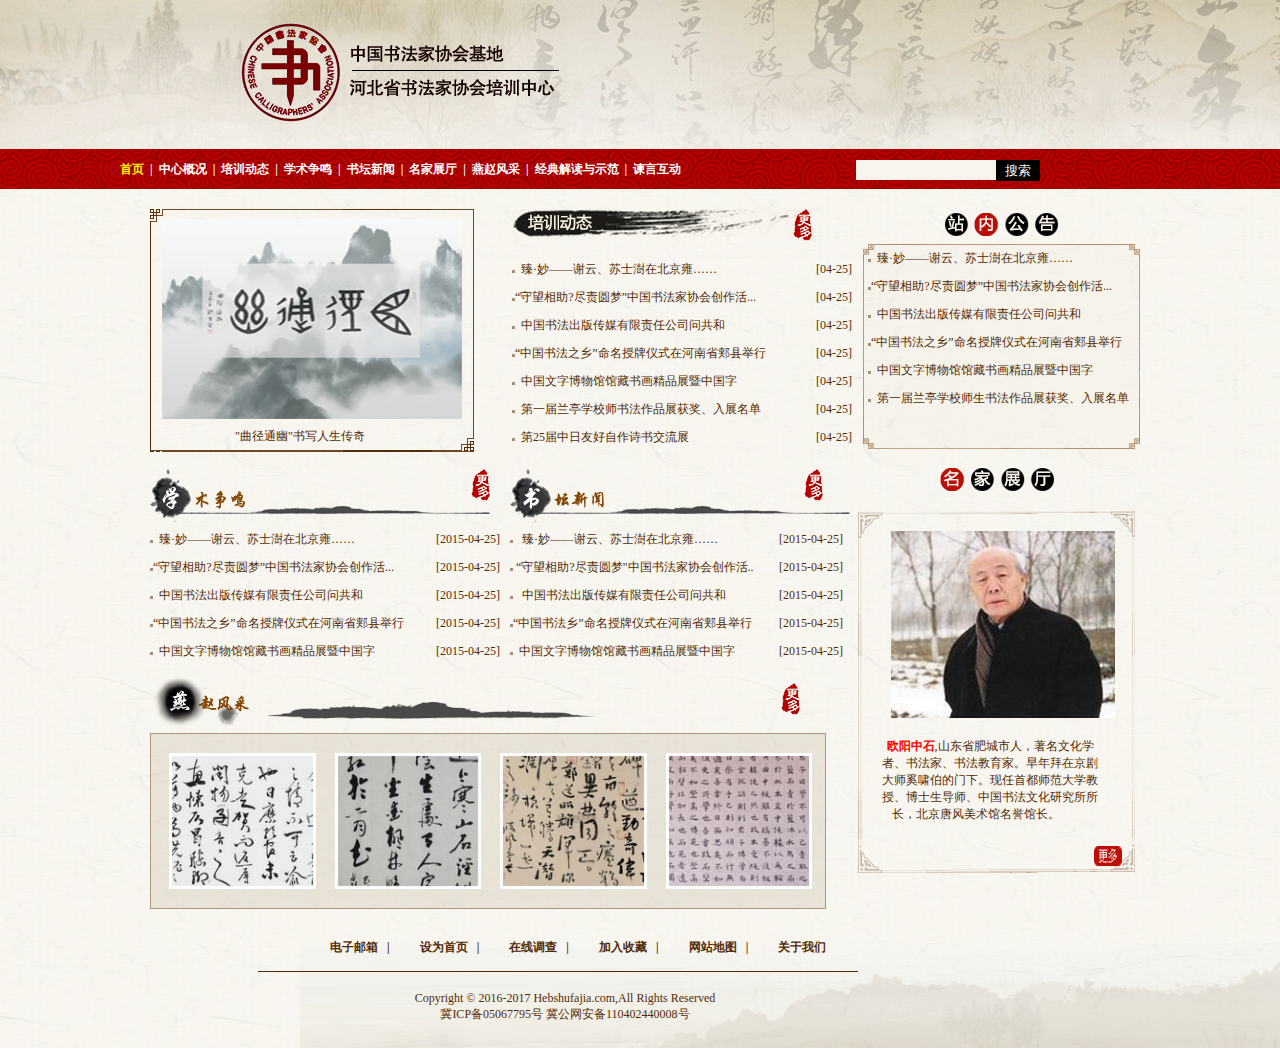
<file: lab7/index.html>
<!DOCTYPE html>
<html>
<head>
	<title>中国书法家协会</title>
	<meta charset="utf-8">
	<link rel="stylesheet" type="text/css" href="css/style.css">
</head>
<body>
<!-- 页头部分 -->
<div class="header">
	<div class="banner">
		<img src="images/logo.png">
	</div>
<!-- 导航栏和搜索框 -->
	<div class="nav">
		<div class="nav_body">
		<!-- 导航栏 -->
			<div class="nav_content">
				<ul>
					<li><a href="#"><font color="#f9f603"> 首页</font></a>&nbsp;&nbsp;|&nbsp;&nbsp;</li>
					<li><a href="#">中心概况</a>&nbsp;&nbsp;|&nbsp;&nbsp;</li>
					<li><a href="#">培训动态</a>&nbsp;&nbsp;|&nbsp;&nbsp;</li>
					<li><a href="#">学术争鸣</a>&nbsp;&nbsp;|&nbsp;&nbsp;</li>
					<li><a href="#">书坛新闻</a>&nbsp;&nbsp;|&nbsp;&nbsp;</li>
					<li><a href="#">名家展厅</a>&nbsp;&nbsp;|&nbsp;&nbsp;</li>
					<li><a href="#">燕赵风采</a>&nbsp;&nbsp;|&nbsp;&nbsp;</li>
					<li><a href="#">经典解读与示范</a>&nbsp;&nbsp;|&nbsp;&nbsp;</li>
					<li><a href="#">谏言互动</a></li>
			</ul>
			</div>
			<!-- 搜索框 -->
			<div class="nav_search">
			<input type="button" name="search" value="搜索">
			<input type="text" name="keyword">
		</div>
	</div>
</div>
<!-- 页面主体部分 -->
<div class="content">
	<div class="content_top">
		<div class="news_pic">
			<img src="images/news.jpg">
			<div class="word">"曲径通幽"书写人生传奇</div>
		</div>
		<div class="news_list">
			<span ><a href="#"><img src="images/more.png"></a></span>
			<ul>
				<li><img src="images/pot.gif">&nbsp;&nbsp;<a href="#">臻·妙——谢云、苏士澍在北京雍……<span>[04-25]</span></a></li>
				<li><img src="images/pot.gif" ><a href="#">“守望相助?尽责圆梦”中国书法家协会创作活...<span>[04-25]</span></a></li>
				<li><img src="images/pot.gif" >&nbsp;&nbsp;<a href="#">中国书法出版传媒有限责任公司问共和<span>[04-25]</span></a></li>
				<li><img src="images/pot.gif"><a href="#">“中国书法之乡”命名授牌仪式在河南省郏县举行<span>[04-25]</span></a></li>
				<li><img src="images/pot.gif" >&nbsp;&nbsp;<a href="#">中国文字博物馆馆藏书画精品展暨中国字<span>[04-25]</span></a></li>
				<li><img src="images/pot.gif">&nbsp;&nbsp;<a href="#">第一届兰亭学校师书法作品展获奖、入展名单<span>[04-25]</span></a></li>
				<li><img src="images/pot.gif" >&nbsp;&nbsp;<a href="#">第25届中日友好自作诗书交流展<span>[04-25]</span></a></li>
			</ul>
			</div>
		</div>
		<div class="news_announce">
			<div class="news"></div>
			<div class="ul">
				<ul>
					<li><img src="images/pot.gif" >&nbsp;&nbsp;<a href="#">臻·妙——谢云、苏士澍在北京雍……</a></li>
					<li><img src="images/pot.gif"><a href="#">“守望相助?尽责圆梦”中国书法家协会创作活...</a></li>
					<li><img src="images/pot.gif" >&nbsp;&nbsp;<a href="#">中国书法出版传媒有限责任公司问共和</a></li>
					<li><img src="images/pot.gif"><a href="#">“中国书法之乡”命名授牌仪式在河南省郏县举行</a></li>
					<li><img src="images/pot.gif" >&nbsp;&nbsp;<a href="#">中国文字博物馆馆藏书画精品展暨中国字</a></li>
					<li><img src="images/pot.gif" >&nbsp;&nbsp;<a href="#">第一届兰亭学校师生书法作品展获奖、入展名单</a></li>
				</ul>
			</div>
		</div>
	</div>
	<div class="content_bottom_left">
		<div class="academic">
			<span ><a href="#"><img src="images/more.png"></a></span>
			<ul>
				<li><img src="images/pot.gif">&nbsp;&nbsp;<a href="#">臻·妙——谢云、苏士澍在北京雍……<span>[2015-04-25]</span></a></li>
				<li><img src="images/pot.gif" ><a href="#">“守望相助?尽责圆梦”中国书法家协会创作活...<span>[2015-04-25]</span></a></li>
				<li><img src="images/pot.gif">&nbsp;&nbsp;<a href="#">中国书法出版传媒有限责任公司问共和<span>[2015-04-25]</span></a></li>
				<li><img src="images/pot.gif"><a href="#">“中国书法之乡”命名授牌仪式在河南省郏县举行<span>[2015-04-25]</span></a></li>
				<li><img src="images/pot.gif">&nbsp;&nbsp;<a href="#">中国文字博物馆馆藏书画精品展暨中国字<span>[2015-04-25]</span></a></li>
			</ul>
		</div>
		<div class="book_news">
				<span ><a href="#"><img src="images/more.png"></a></span>
				<ul>
					<li><img src="images/pot.gif" width="3px" height="3px">&nbsp;&nbsp;
					<a href="#">臻·妙——谢云、苏士澍在北京雍……<span>[2015-04-25]</span></a></li>
					<li><img src="images/pot.gif" width="3px" height="3px">
					<a href="#">“守望相助?尽责圆梦"中国书法家协会创作活..<span>[2015-04-25]</span></a></li>
					<li><img src="images/pot.gif" width="3px" height="3px">&nbsp;&nbsp;
					<a href="#">中国书法出版传媒有限责任公司问共和<span>[2015-04-25]</span></a></li>
					<li><img src="images/pot.gif" width="3px" height="3px"><a href="#">“中国书法乡”命名授牌仪式在河南省郏县举行<span>[2015-04-25]</span></a></li>
					<li><img src="images/pot.gif" width="3px" height="3px">&nbsp;&nbsp;<a href="#">中国文字博物馆馆藏书画精品展暨中国字<span>[2015-04-25]</span></a></li>
				</ul>
		</div>
		<div class="fengcai">
			<div class="div1"><span><a href="#"><img src="images/more.png"></a></span></div>
			<div class="div2">
			<ul>
				<li><a href="#"><img src="images/fengcai1.jpg"></a></li>
				<li><a href="#"><img src="images/fengcai2.jpg"></a></li>
				<li><a href="#"><img src="images/fengcai3.jpg"></a></li>
				<li><a href="#"><img src="images/fengcai4.jpg"></a></li>
			</ul>
			</div>
		</div>
	<div class="content_bottom_right">
		<div class="div3"></div>
		<div class="div4">
			<img src="images/mingjia.jpg">
			<div class="div5"><font color="#FF0000" style="font-weight: bolder;">欧阳中石</font>,山东省肥城市人，著名文化学者、书法家、书法教育家。早年拜在京剧大师奚啸伯的门下。现任首都师范大学教授、博士生导师、中国书法文化研究所所长，北京唐风美术馆名誉馆长。
			<img src="images/view.png">
			</div>
		</div>
		</div>
</div>
<div class="footer">
	<ul>
		<li><a href="#">电子邮箱</a>&nbsp;&nbsp;&nbsp;|</li>
		<li><a href="#">设为首页</a>&nbsp;&nbsp;&nbsp;|</li>
		<li><a href="#">在线调查</a>&nbsp;&nbsp;&nbsp;|</li>
		<li><a href="#">加入收藏</a>&nbsp;&nbsp;&nbsp;|</li>
		<li><a href="#">网站地图</a>&nbsp;&nbsp;&nbsp;|</li>
		<li><a href="#">关于我们</a></li>
	</ul>
	<div class="f">
	<img src="images/line.jpg"><br/><br/>
	Copyright © 2016-2017 Hebshufajia.com,All Rights Reserved<br/>
	冀ICP备05067795号 冀公网安备110402440008号</div>
</div>
</body>
</html>
</file>
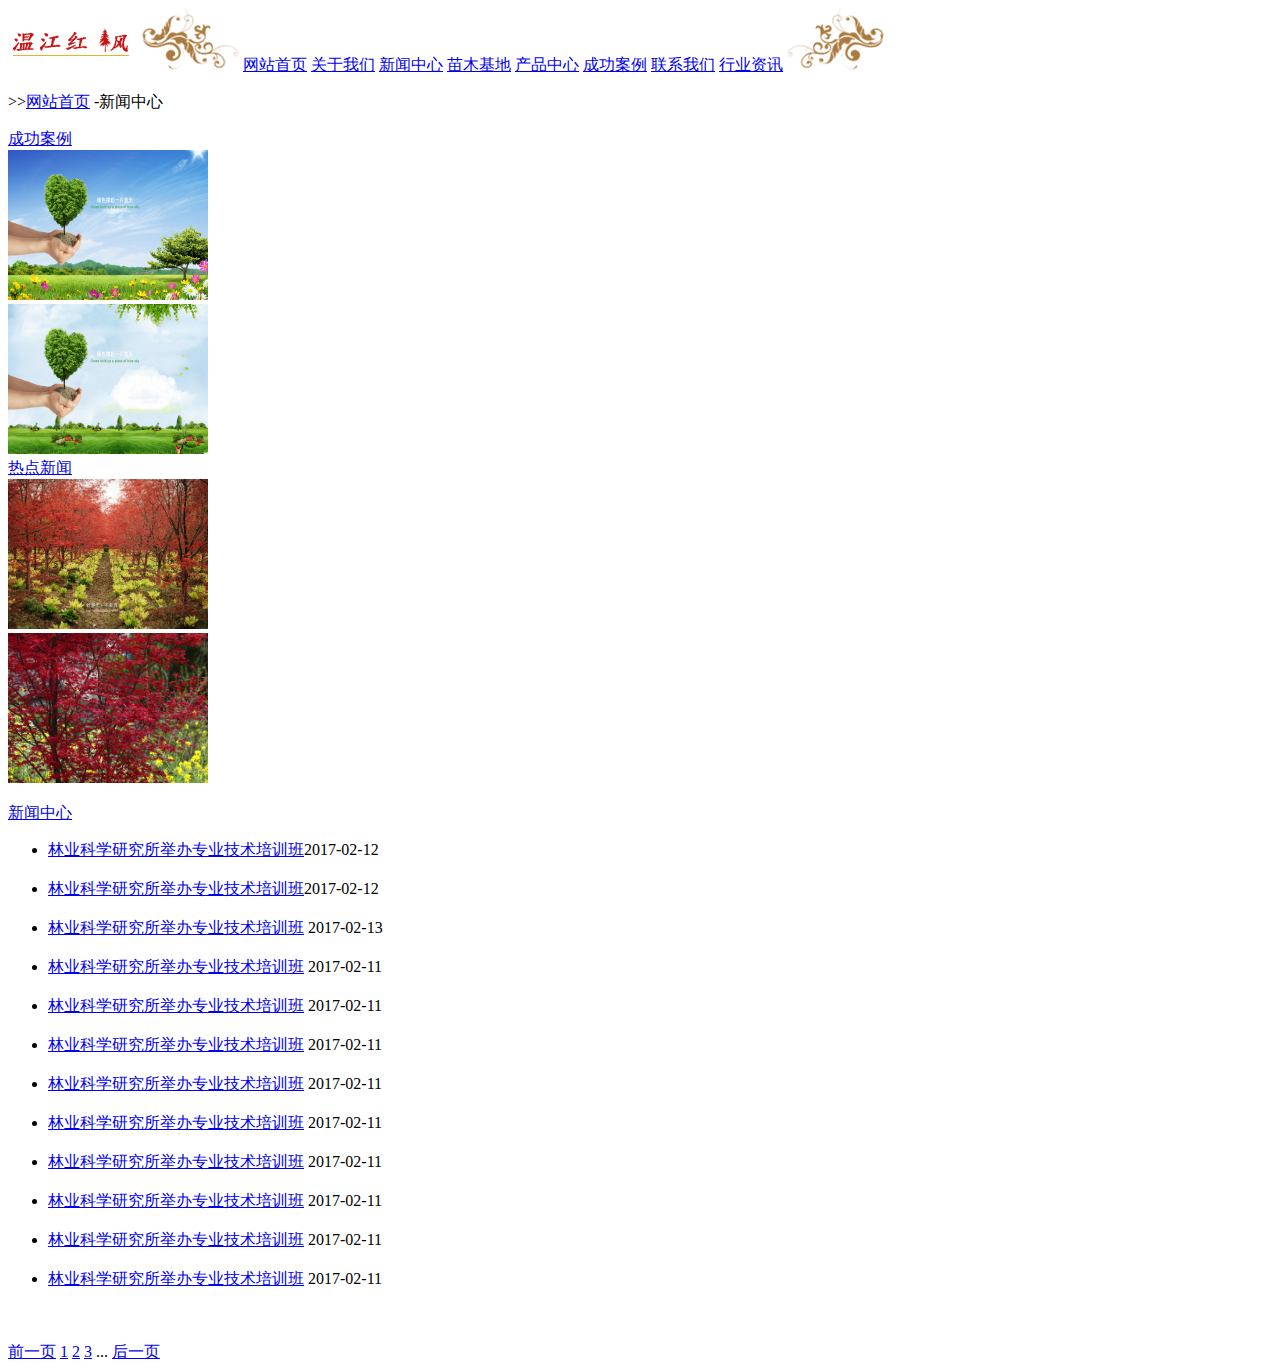
<file: first.html>
<!DOCTYPE html>
<html>
<head>
	<title>温江红枫</title>
	<meta http-equiv="Content-type"
	content="text/html" charset="UTF-8"/>
</head>
<body>


	<img src="photo/logo.jpg">      <img src="photo/suc.jpg">        <a href="#">网站首页</a>      <a href="#">关于我们</a>     <a href="#">新闻中心</a>      <a href="#">苗木基地</a>      <a href="#">产品中心</a>      <a href="#">成功案例</a>    <a href="#">联系我们</a>      <a href="#">行业资讯</a>      <img src="photo/suc2.jpg">    
	<p>&gt&gt;<a href="#">网站首页</a>     -新闻中心<br/></p>    <a href="#">成功案例</a>	</br>
	<img src="photo/f1.jpg"  width="200px"  height="150px"></br><img src="photo/f2.jpg"   width="200px"   height="150px"></br><a href="#">热点新闻</a></br><img src="photo/f3.jpg"  width="200px"  height="150px"></br><img src="photo/f5.jpg"   width="200px"   height="150px"><p><a href="#">新闻中心</a></p><ul type="disc"><li><a href="#">林业科学研究所举办专业技术培训班</a>2017-02-12</li></br><li><a href="#">林业科学研究所举办专业技术培训班</a>2017-02-12</li></br><li><a href="#">林业科学研究所举办专业技术培训班</a>   2017-02-13</li></br><li><a href="#">林业科学研究所举办专业技术培训班</a>   2017-02-11</li></br><li><a href="#">林业科学研究所举办专业技术培训班</a>   2017-02-11</li></br><li><a href="#">林业科学研究所举办专业技术培训班</a>   2017-02-11</li></br><li><a href="#">林业科学研究所举办专业技术培训班</a>   2017-02-11</li></br><li><a href="#">林业科学研究所举办专业技术培训班</a>   2017-02-11</li></br><li><a href="#">林业科学研究所举办专业技术培训班</a>   2017-02-11</li></br><li><a href="#">林业科学研究所举办专业技术培训班</a>   2017-02-11</li></br><li><a href="#">林业科学研究所举办专业技术培训班</a>   2017-02-11</li></br><li><a href="#">林业科学研究所举办专业技术培训班</a>   2017-02-11</li></br></ul></br>
	<a href="#">前一页</a>      <a href="#">1</a>      <a href="#">2</a>       <a href="#">3</a>    ...    <a href="#">后一页</a>  </body>
</html>
</file>
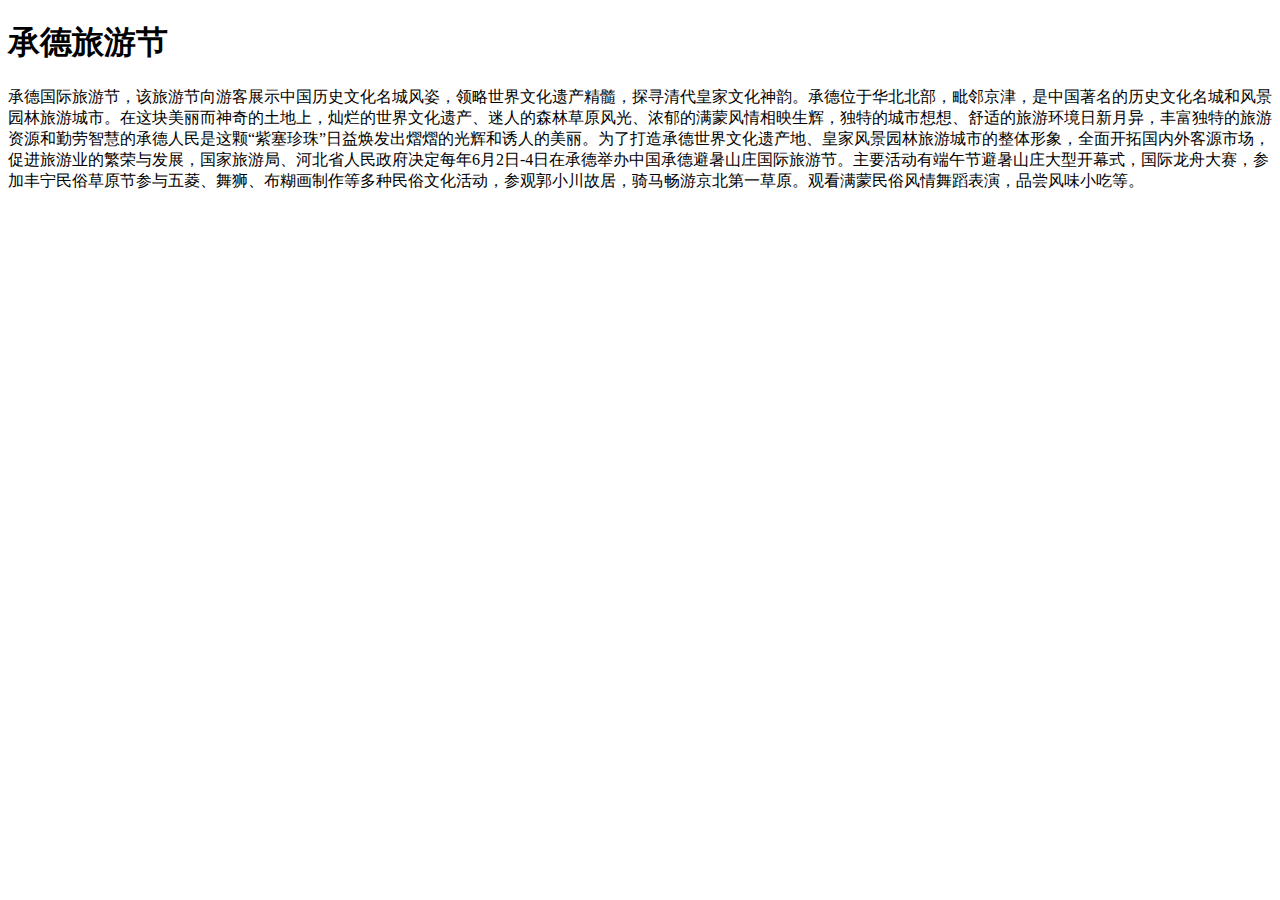
<file: niunai.html>
<!DOCTYPE html>
<html>
<head>
	<title>我是第一个页面程序</title>
	<meta http-equiv="Content-type"
	content="text/html" charset="UTF-8"/>
</head>
<body>
	<h1>承德旅游节</h1>
	<p>承德国际旅游节，该旅游节向游客展示中国历史文化名城风姿，领略世界文化遗产精髓，探寻清代皇家文化神韵。承德位于华北北部，毗邻京津，是中国著名的历史文化名城和风景园林旅游城市。在这块美丽而神奇的土地上，灿烂的世界文化遗产、迷人的森林草原风光、浓郁的满蒙风情相映生辉，独特的城市想想、舒适的旅游环境日新月异，丰富独特的旅游资源和勤劳智慧的承德人民是这颗“紫塞珍珠”日益焕发出熠熠的光辉和诱人的美丽。为了打造承德世界文化遗产地、皇家风景园林旅游城市的整体形象，全面开拓国内外客源市场，促进旅游业的繁荣与发展，国家旅游局、河北省人民政府决定每年6月2日-4日在承德举办中国承德避暑山庄国际旅游节。主要活动有端午节避暑山庄大型开幕式，国际龙舟大赛，参加丰宁民俗草原节参与五菱、舞狮、布糊画制作等多种民俗文化活动，参观郭小川故居，骑马畅游京北第一草原。观看满蒙民俗风情舞蹈表演，品尝风味小吃等。</p>
</body>
</html>
</file>
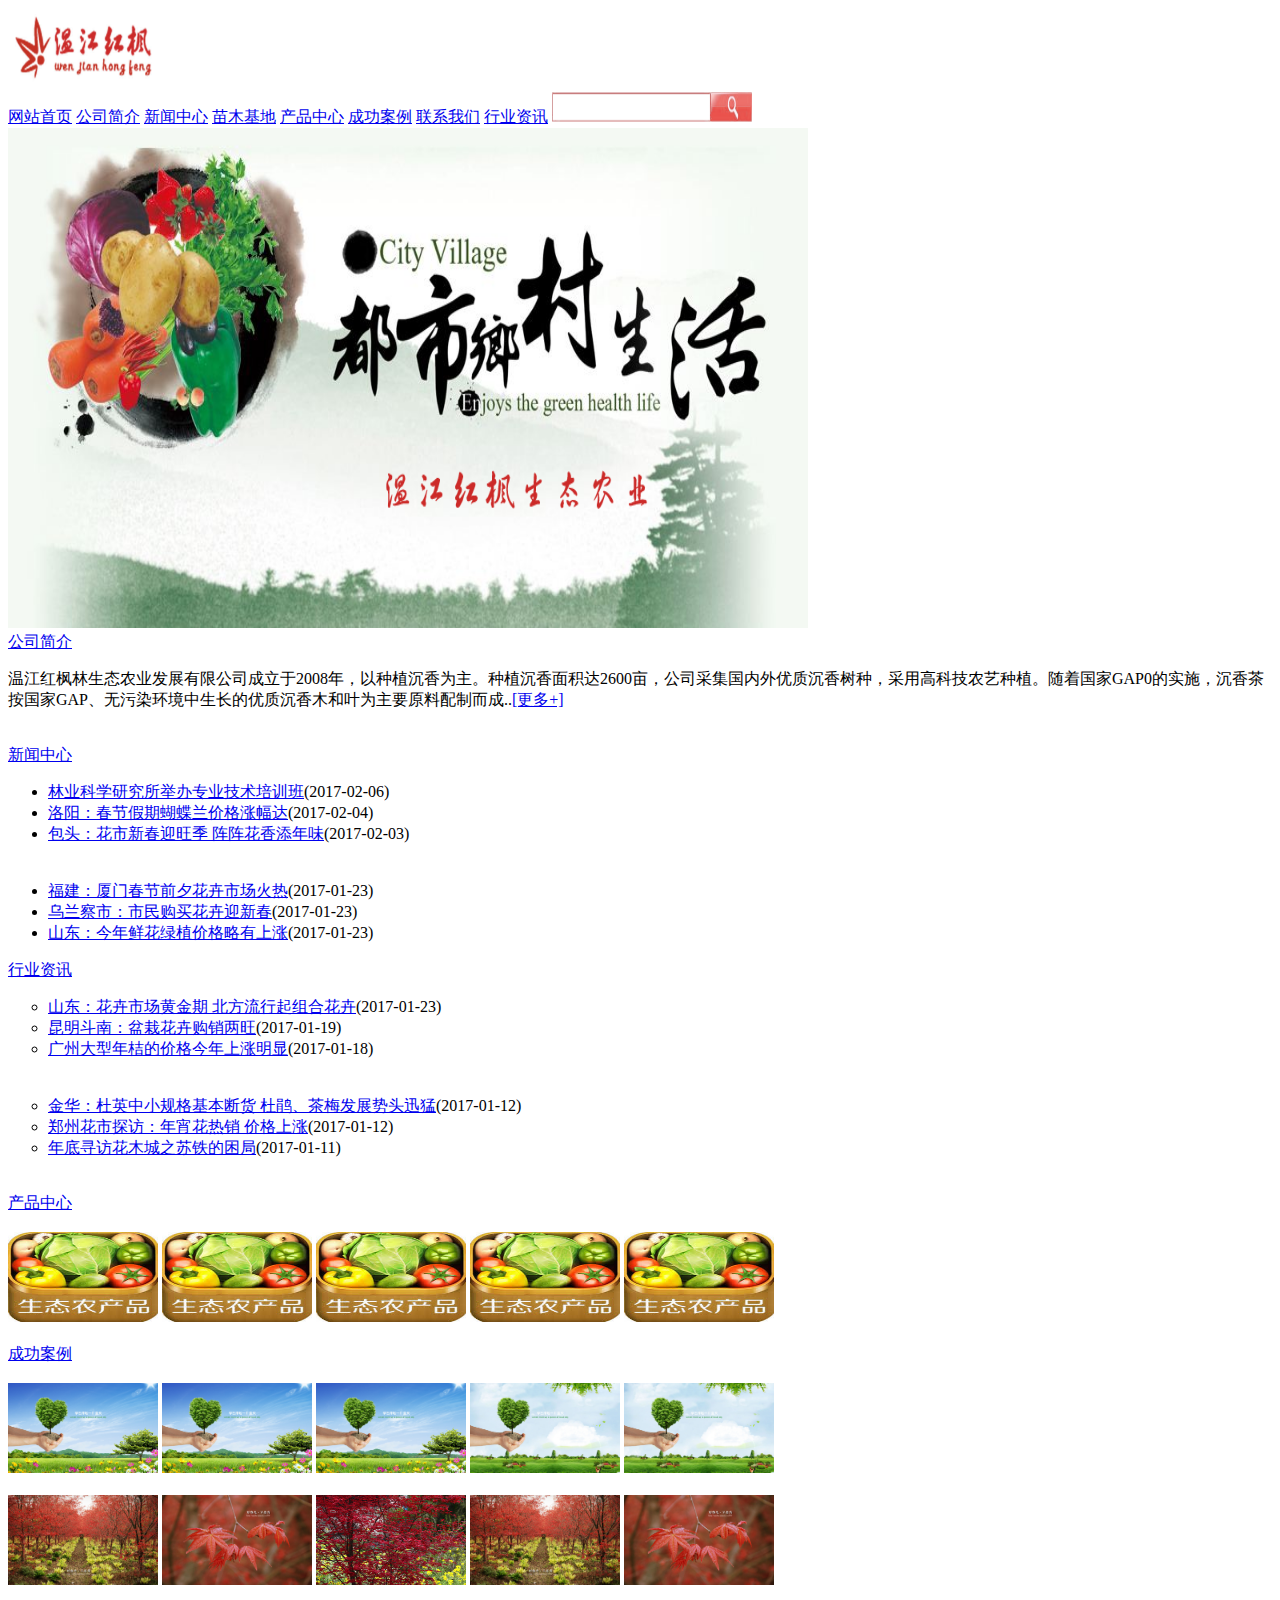
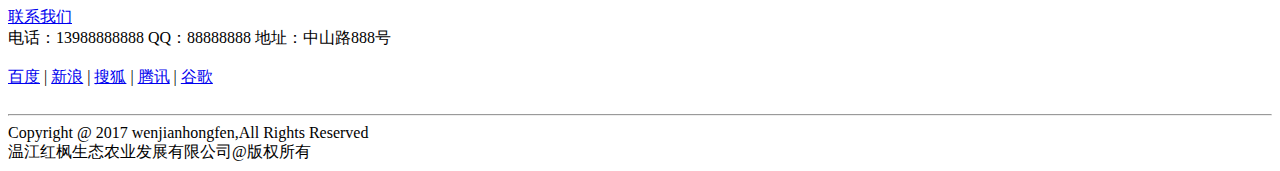
<file: shiyansi.html>
<!DOCTYPE html>
<html>
<head>
	<title>温江红枫</title>
	<meta http-equiv="Content-type"
	content="text/html" charset="UTF-8"/>
</head>
<body>
    <img src="photo1/logo.png.jpg"    width="150px"   height="80px">     </br>  
    <a href="#">网站首页</a>       
    <a href="#">公司简介</a>       
    <a href="#001">新闻中心</a>        
    <a href="#">苗木基地</a>        
    <a href="#003">产品中心</a>        
    <a href="#004">成功案例</a>      
    <a href="#005">联系我们</a>       
    <a href="#002">行业资讯</a>          
    <img src="photo1/sou.png"  width="200px"   height="30px">   </br>  
    <img src="photo1/banner.png"  width="800px"   height="500px"> </br> 
    <a href="#">公司简介</a> 
    <p>温江红枫林生态农业发展有限公司成立于2008年，以种植沉香为主。种植沉香面积达2600亩，公司采集国内外优质沉香树种，采用高科技农艺种植。随着国家GAP0的实施，沉香茶按国家GAP、无污染环境中生长的优质沉香木和叶为主要原料配制而成..<a href="#">[更多+]</a></p> </br>
	<a name="001" id="001"></a><a href="#">新闻中心</a><br/>
	<ul type="disc">
    <li><a href="new.html" target="_blank">林业科学研究所举办专业技术培训班<a/>(2017-02-06)</li>
    <li><a href="#" target="_blank">洛阳：春节假期蝴蝶兰价格涨幅达<a/>(2017-02-04)</li>
    <li><a href="#" target="_blank">包头：花市新春迎旺季 阵阵花香添年味<a/>(2017-02-03)</li></br></br>
    <li><a href="#" target="_blank">福建：厦门春节前夕花卉市场火热<a/>(2017-01-23)</li>
    <li><a href="#" target="_blank">乌兰察市：市民购买花卉迎新春<a/>(2017-01-23)</li>
    <li><a href="#" target="_blank">山东：今年鲜花绿植价格略有上涨<a/>(2017-01-23)</li></ul>
    <a name="002" id="002"></a><a href="#">行业资讯</a><br/>
    <ul type="circle">
    <li><a href="#">山东：花卉市场黄金期 北方流行起组合花卉<a/>(2017-01-23)</li>
    <li><a href="#">昆明斗南：盆栽花卉购销两旺<a/>(2017-01-19)</li>
    <li><a href="#">广州大型年桔的价格今年上涨明显<a/>(2017-01-18)</li></br></br>
    <li><a href="#">金华：杜英中小规格基本断货 杜鹃、茶梅发展势头迅猛<a/>(2017-01-12)</li>
    <li><a href="#">郑州花市探访：年宵花热销 价格上涨<a/>(2017-01-12)</li>
    <li><a href="#">年底寻访花木城之苏铁的困局<a/>(2017-01-11)</li><br/></ul>
    <a name="003" id="003"><a href="#">产品中心</a> <br/><br/>
    <img src="photo1/product.jpg"    width="150px"   height="90px"> 
    <img src="photo1/product.jpg"    width="150px"   height="90px"> 
    <img src="photo1/product.jpg"    width="150px"   height="90px"> 
    <img src="photo1/product.jpg"    width="150px"   height="90px"> 
    <img src="photo1/product.jpg"    width="150px"   height="90px"> <br/><br/>
    <a name="004" id="004"><a href="#">成功案例</a> <br/><br/>
    <img src="photo1/f1.jpg"    width="150px"   height="90px"> 
    <img src="photo1/f1.jpg"    width="150px"   height="90px"> 
    <img src="photo1/f1.jpg"    width="150px"   height="90px"> 
    <img src="photo1/f2.jpg"    width="150px"   height="90px"> 
    <img src="photo1/f2.jpg"    width="150px"   height="90px"> <br/><br/>
    <img src="photo1/f3.jpg"    width="150px"   height="90px"> 
    <img src="photo1/f4.jpg"    width="150px"   height="90px">
    <img src="photo1/f5.jpg"    width="150px"   height="90px"> 
    <img src="photo1/f3.jpg"    width="150px"   height="90px">  
    <img src="photo1/f4.jpg"    width="150px"   height="90px">  <br/><br/>
    <a name="005" id="005"><a href="#">联系我们</a><br/>
    电话：13988888888       QQ：88888888    
      地址：中山路888号<br/><br/>
    <a href="http://www.baidu.com"   target="_blank">百度</a>  |   
    <a href="http://www.sina.com.cn"   target="_blank">新浪</a>  |      
    <a href="http://www.sohu.com"   target="_blank">搜狐</a>   |     
    <a href="http://www.qq.com"   target="_blank">腾讯</a>  |    
    <a href="http://www.google.com"   target="_blank">谷歌</a><br/><br/><hr>
    Copyright @ 2017 wenjianhongfen,All Rights Reserved<br/>
    温江红枫生态农业发展有限公司@版权所有
  </body>
</html>
</file>
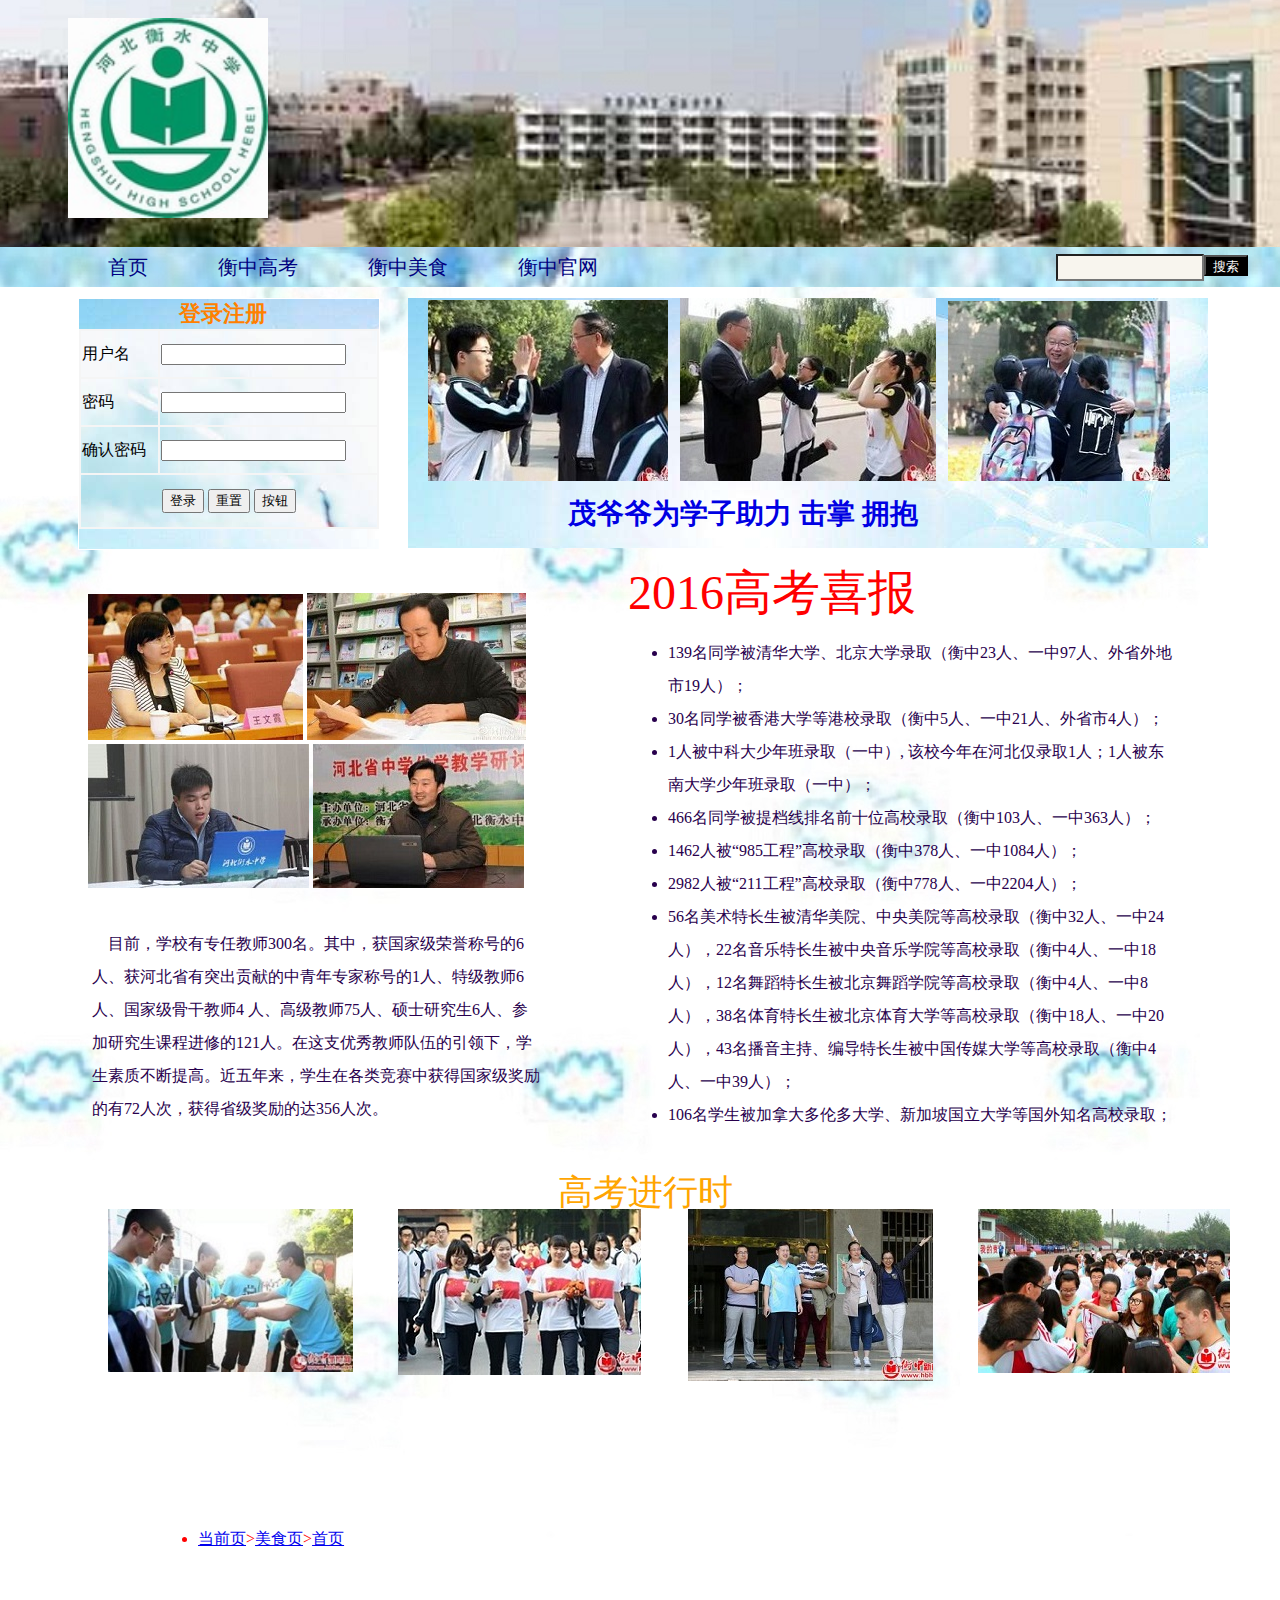
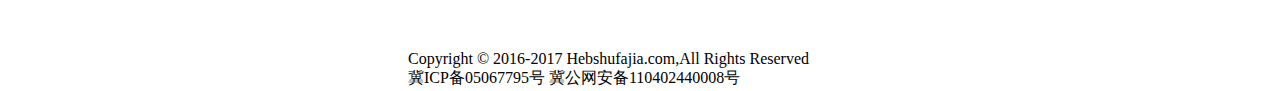
<file: lab11/gaokao.html>
<!DOCTYPE html>
<html>
<head>
	<title>注册</title>
	<meta charset="utf-8">
	<link rel="stylesheet" type="text/css" href="css/style.css">
	<link rel="stylesheet" type="text/css" href="css/gaokao.css">
</head>
<body>
	<div class="header">
		<div class="banner">
			<img src="images/logo.jpg">
		</div>
		<div class="nav">
			<div class="nav_content">
				<ul>
					<li><a href="hengzhong.html" class="daohang">首页</a></li>
					
					<li><a href="gaokao.html" class="daohang">衡中高考</a></li>
					<li><a href="hengzhongmeishi.html" class="daohang">衡中美食</a></li>
					<li><a href="https://www.baidu.com/link?url=Y_WE7gTmALVw9MM_yx6PHgT9E_lFpKtI1UbPOBcxaZS&wd=&eqid=dce160c50005eb500000000359461d4c" class="daohang">衡中官网</a></li>
				</ul>
			</div>
			<div class="nav_search">
				<input type="button" name="search" value="搜索">
				<input type="text" name="keyword">
			</div>
		</div>
	</div>
	<div class="content">
		<div class="one">
			<div class="zhuce">
				<div class="zi">登录注册</div>
				<div class="biao">
					<form action="http://10.7.1.98/taozhuo/form_data.php">
			   		<table border="1"     bordercolor="#F5F5F5" background="images/E.jpg"
     		 			width="300" height="200"    align="center" cellspacing="0.1"  cellpadding="1">
					<tr>
						<td>用户名</td>
						<td colspan="2">
							<input type="text" name=""><br/>
						</td>
					</tr>
					<tr>
						<td>密码</td>
						<td colspan="2">
							<input type="password" name=""><br/>
						</td>
					</tr>
					<tr>
						<td>确认密码</td>
						<td colspan="2">
							<input type="password" name=""><br/>
						</td>
					</tr>
					<tr>
						<td colspan="3" align="center">
		    				<input type="submit" name="submit" value="登录" />
       						<input type="reset" name="reset" value="重置" />
							<input type="button" name="button" value="按钮" />
						</td>
					</tr>
				</table>
				</form>
				</div>
			</div>
			<div class="tupian">
				<div class="pian"><img src="images/gaokao4.jpg">&nbsp;&nbsp;&nbsp;<img src="images/gaokao5.jpg">&nbsp;&nbsp;&nbsp;<img src="images/gaokao3.jpg"></div>
				<div class="wenzi">茂爷爷为学子助力   击掌   拥抱</div>
			</div>
		</div>
		<div class="two">
			<img src="images/laoshi4.jpg">
			<img src="images/laoshi8.jpg">
			<img src="images/laoshi6.jpg">
			<img src="images/laoshi7.jpg">
		</div>
		<div class="three">　目前，学校有专任教师300名。其中，获国家级荣誉称号的6人、获河北省有突出贡献的中青年专家称号的1人、特级教师6人、国家级骨干教师4 人、高级教师75人、硕士研究生6人、参加研究生课程进修的121人。在这支优秀教师队伍的引领下，学生素质不断提高。近五年来，学生在各类竞赛中获得国家级奖励的有72人次，获得省级奖励的达356人次。</div>
		</div>
		<div class="four"><font color="red" size="20px">2016高考喜报</font>
			<ul>
				<li>139名同学被清华大学、北京大学录取（衡中23人、一中97人、外省外地市19人）；</li>
				<li>30名同学被香港大学等港校录取（衡中5人、一中21人、外省市4人）；</li>
				<li>1人被中科大少年班录取（一中）, 该校今年在河北仅录取1人；1人被东南大学少年班录取（一中）；</li>
				<li>466名同学被提档线排名前十位高校录取（衡中103人、一中363人）；</li>
				<li>1462人被“985工程”高校录取（衡中378人、一中1084人）；</li>
				<li>2982人被“211工程”高校录取（衡中778人、一中2204人）；</li>
				<li>56名美术特长生被清华美院、中央美院等高校录取（衡中32人、一中24人），22名音乐特长生被中央音乐学院等高校录取（衡中4人、一中18人），12名舞蹈特长生被北京舞蹈学院等高校录取（衡中4人、一中8人），38名体育特长生被北京体育大学等高校录取（衡中18人、一中20人），43名播音主持、编导特长生被中国传媒大学等高校录取（衡中4人、一中39人）；</li>
				<li>106名学生被加拿大多伦多大学、新加坡国立大学等国外知名高校录取；</li>
			</ul>
		</div>
		<div class="five">
				<div class="gao">高考进行时</div>
				<div class="tu1"><img src="images/gaokao2.jpg"></div>
				<div class="tu2"><img src="images/gaokao10.jpg"></div>
				<div class="tu3"><img src="images/gaokao12.jpg"></div>
				<div class="tu4"><img src="images/gaokao11.jpg"></div>
		</div>
		<div class="mianbao" >
			<ul>
				<li><a href="gaokao.html">当前页</a>&gt;<a href="hengzhongmeishi.html">美食页</a>&gt;<a href="hengzhong.html">首页</a></li>
			</ul>
		</div>
<div class="footer">
Copyright © 2016-2017 Hebshufajia.com,All Rights Reserved<br/>
	冀ICP备05067795号 冀公网安备110402440008号</div>
</body>
</html>
</file>
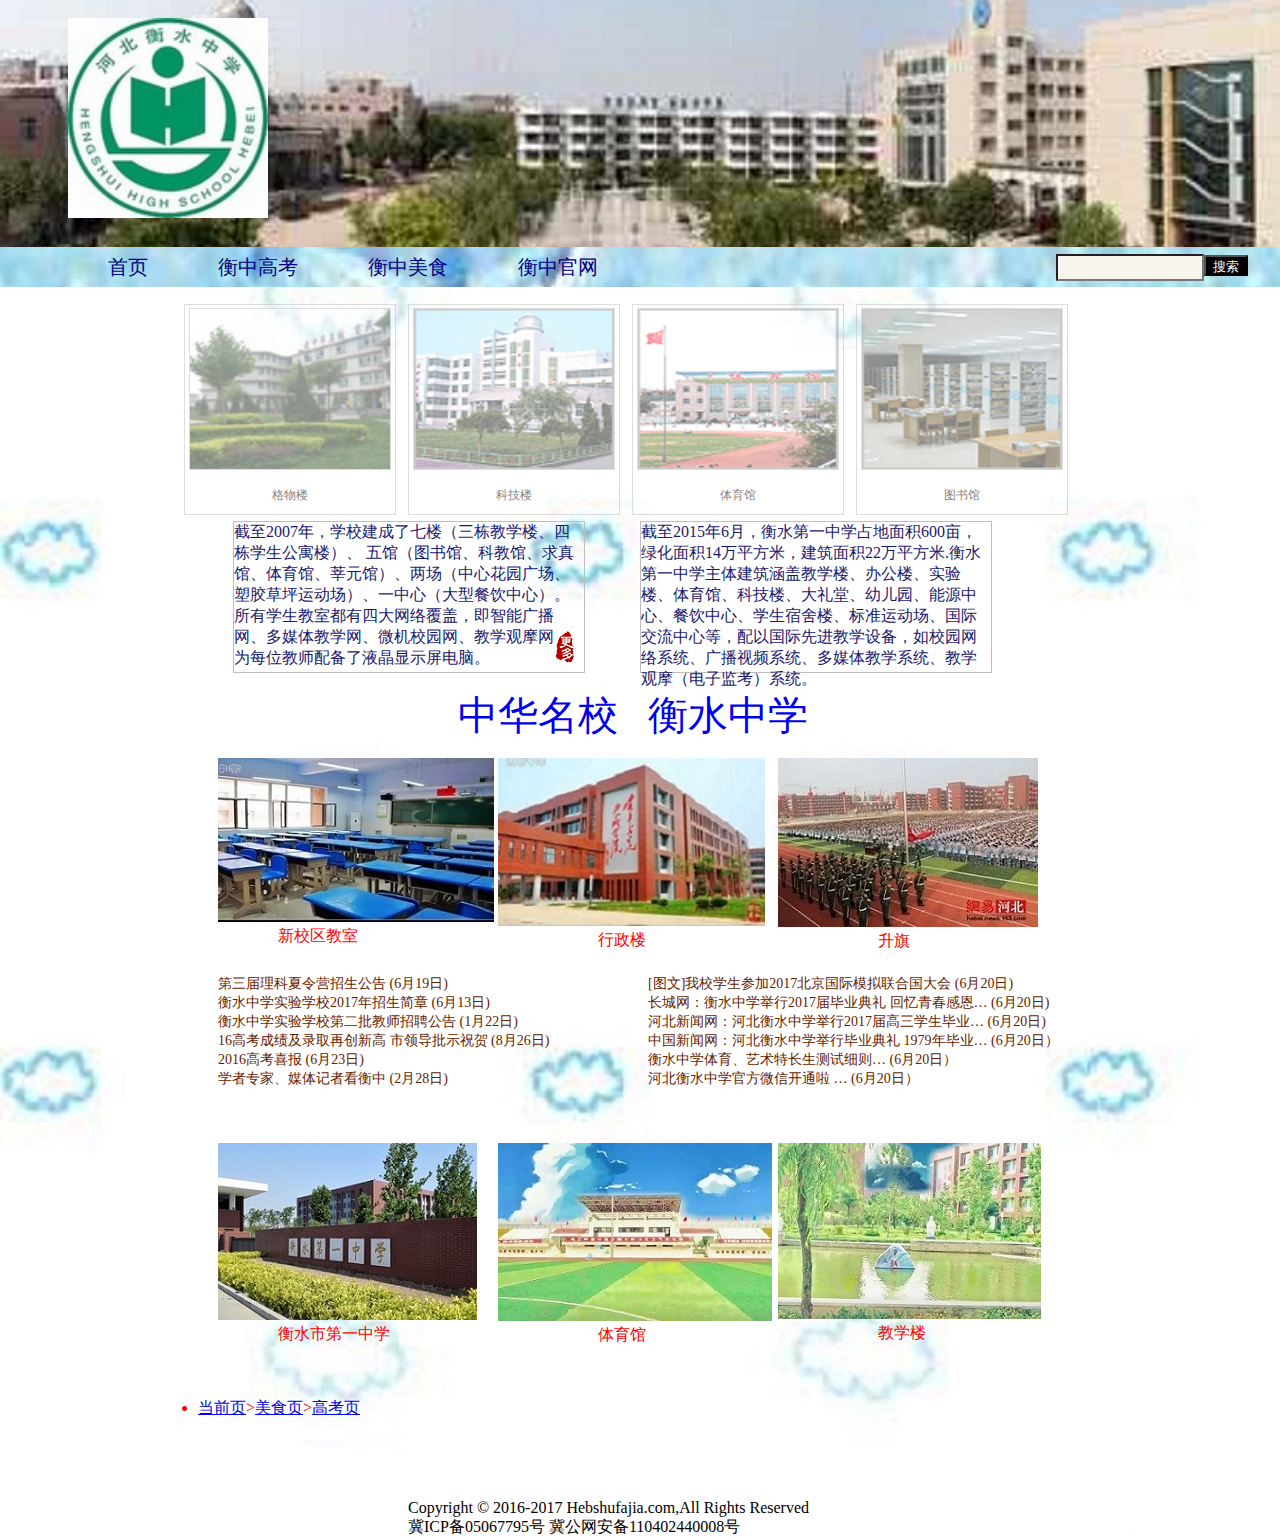
<file: lab11/hengzhong.html>
<!DOCTYPE html>
<html>
<head>
	<title>衡中</title>
	<meta charset="utf-8">
	<link rel="stylesheet" type="text/css" href="css/style.css">
	<link rel="stylesheet" type="text/css" href="css/shouye.css">
</head>
<body>
	<div class="header">
		<div class="banner">
			<img src="images/logo.jpg">
			
		</div>
		<div class="nav">
			<div class="nav_content">
				<ul>
					<li><a href="hengzhong.html" class="daohang">首页</a></li>
					
					<li><a href="gaokao.html" class="daohang">衡中高考</a></li>
					<li><a href="hengzhongmeishi.html" class="daohang">衡中美食</a></li>
					<li><a href="https://www.baidu.com/link?url=Y_WE7gTmALVw9MM_yx6PHgT9E_lFpKtI1UbPOBcxaZS&wd=&eqid=dce160c50005eb500000000359461d4c" class="daohang">衡中官网</a></li>

				</ul>
			</div>
			<div class="nav_search">
				<input type="button" name="search" value="搜索">
				<input type="text" name="keyword">
			</div>
		</div>
	</div>
	<div class="content">
		<div class="benbu">
			<div class="imgage">
        		<a target="_blank" href="images/gwl.jpg">
           	 		<img src="images/gwl.jpg" alt="gewulou"/>
        		</a>
        		<div class="desc">格物楼</div>
    		</div>
   		 	<div class="imgage">
       			<a target="_blank" href="images/t1.gif">
            		<img src="images/t1.gif" alt="kejilou"/>
        		</a>
        		<div class="desc">科技楼</div>
    		</div>
    		<div class="imgage">
        		<a target="_blank" href="images/t2.gif">
            		<img src="images/t2.gif" alt="tiyuguan"/>
        		</a>
        		<div class="desc">体育馆</div>
    		</div>
    		<div class="imgage">
        		<a target="_blank" href="images/t6.gif">
            		<img src="images/t6.gif" alt="tushuguan"/>
        		</a>
        		<div class="desc">图书馆</div>
    		</div>
    	</div>
    	<div class="jianjie">
    		<div class="jianjiea">截至2007年，学校建成了七楼（三栋教学楼、四栋学生公寓楼）、
			五馆（图书馆、科教馆、求真馆、体育馆、莘元馆）、两场（中心花园广场、塑胶草坪运动场）、一中心（大型餐饮中心）。所有学生教室都有四大网络覆盖，即智能广播网、多媒体教学网、微机校园网、教学观摩网，为每位教师配备了液晶显示屏电脑。</div>
			<div class="more1"><a href="http://baike.baidu.com/link?url=atrQLvFnDEgtfFlY9Ek2kxTYVqHxkZlX162hkCekNijYrbqBNhtdn_jZUJHVBcN6RkjH_kTg1-1Uxfmq6doXHqZG_Bbygm1-fPXW_MHrUx4h2kzuff0DwHIcgo02BNTj9ecLHx9XdOxAiAtOUCCD3a"><img src="images/more.png"></a></div>
			<div class="jianjieb">截至2015年6月，衡水第一中学占地面积600亩，绿化面积14万平方米，建筑面积22万平方米.衡水第一中学主体建筑涵盖教学楼、办公楼、实验楼、体育馆、科技楼、大礼堂、幼儿园、能源中心、餐饮中心、学生宿舍楼、标准运动场、国际交流中心等，配以国际先进教学设备，如校园网络系统、广播视频系统、多媒体教学系统、教学观摩（电子监考）系统。</div>
			
		</div>
		<div class="dazi"><a href="https://www.baidu.com/link?url=Y_WE7gTmALVw9MM_yx6PHgT9E_lFpKtI1UbPOBcxaZS&wd=&eqid=dce160c50005eb500000000359461d4c" >
		中华名校&nbsp;&nbsp;&nbsp;衡水中学</a></div>
		<div class="nanxiaoqu">
			<div class="nanxiaoqu1">
				<div class="nan5"><div class="tu"><img src="images/nan5.jpg"></div><div class="zi1">新校区教室</div></div>
				<div class="nan2"><div class="tu"><img src="images/nan2.jpg"></div><div class="zi2">行政楼</div></div>
				<div class="nan3"><div class="tu"><img src="images/nan3.jpg"></div><div class="zi2">升旗</div></div>
			</div>
			<div class="liebiao">
				<div class="liebiao1">
					<ul>
						<li><a href="#" class="l">第三届理科夏令营招生公告 (6月19日)</a></li>
						<li><a href="#" class="l">衡水中学实验学校2017年招生简章 (6月13日)</a></li>
						<li><a href="#" class="l">衡水中学实验学校第二批教师招聘公告 (1月22日)</a></li>
						<li><a href="#" class="l">16高考成绩及录取再创新高 市领导批示祝贺 (8月26日)</a></li>
						<li><a href="#" class="l">2016高考喜报 (6月23日)</a></li>
						<li><a href="#" class="l">学者专家、媒体记者看衡中 (2月28日)</a></li>
					</ul>
				</div>
				<div class="liebiao2">
					<ul>
						<li><a href="#" class="l">[图文]我校学生参加2017北京国际模拟联合国大会 (6月20日)</a></li>
						<li><a href="#" class="l">长城网：衡水中学举行2017届毕业典礼 回忆青春感恩… (6月20日)</a></li>
						<li><a href="#" class="l">河北新闻网：河北衡水中学举行2017届高三学生毕业… (6月20日)</a></li>
						<li><a href="#" class="l">中国新闻网：河北衡水中学举行毕业典礼 1979年毕业… (6月20日）</a></li>
						<li><a href="#" class="l">衡水中学体育、艺术特长生测试细则… (6月20日）</a></li>
						<li><a href="#" class="l">河北衡水中学官方微信开通啦 … (6月20日）</a></li>
					</ul>
				</div>
			</div>
			<div class="nanxiaoqu2"> 
				<div class="nan4"><div class="tu"><img src="images/nan4.jpg"></div><div class="zi1">衡水市第一中学</div></div>
				<div class="nan6"><div class="tu"><img src="images/nan6.jpeg"></div><div class="zi2">体育馆</div></div>
				<div class="nan7"><div class="tu"><img src="images/nan7.jpeg"></div><div class="zi2">教学楼</div></div>
			</div>
		</div>
		<div class="mianbao" >
			<ul>
				<li><a href="hengzhong.html">当前页</a>&gt;<a href="hengzhongmeishi.html">美食页</a>&gt;<a href="gaokao.html">高考页</a></li>
			</ul>
		</div>
	</div>
	<div class="footer">Copyright © 2016-2017 Hebshufajia.com,All Rights Reserved<br/>
	冀ICP备05067795号 冀公网安备110402440008号</div>
</body>
</html>
</file>
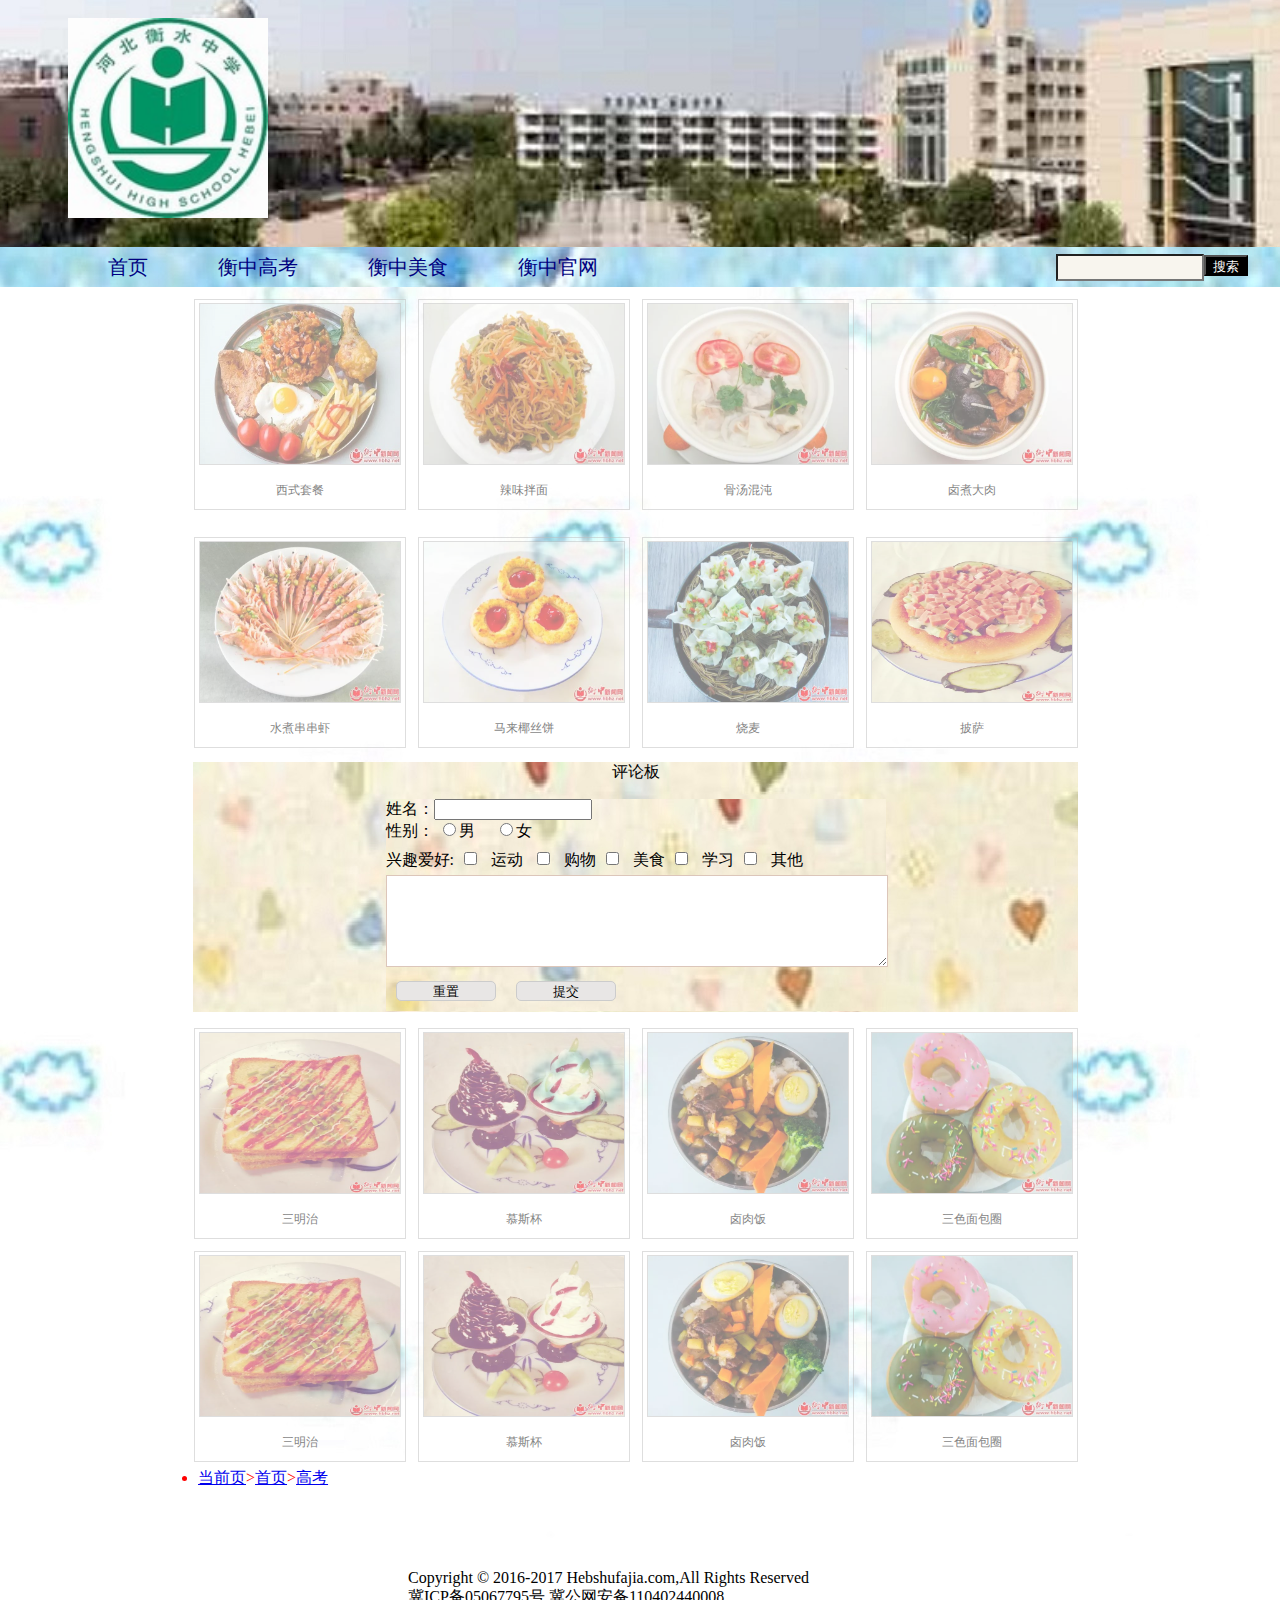
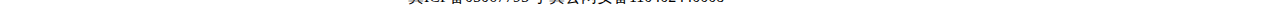
<file: lab11/hengzhongmeishi.html>
<!DOCTYPE html>
<html>
<head>
	<title>衡中美食</title>
	<meta charset="utf-8">
	<link rel="stylesheet" type="text/css" href="css/style.css">
	<link rel="stylesheet" type="text/css" href="css/meishi.css">
</head>
<body>
	<div class="header">
		<div class="banner">
			<img src="images/logo.jpg">
			
		</div>
		<div class="nav">
			<div class="nav_content">
				<ul>
					<li><a href="hengzhong.html" class="daohang">首页</a></li>
					
					<li><a href="gaokao.html" class="daohang">衡中高考</a></li>
					<li><a href="hengzhongmeishi.html" class="daohang">衡中美食</a></li>
					<li><a href="https://www.baidu.com/link?url=Y_WE7gTmALVw9MM_yx6PHgT9E_lFpKtI1UbPOBcxaZS&wd=&eqid=dce160c50005eb500000000359461d4c" class="daohang">衡中官网</a></li>

				</ul>
			</div>
			<div class="nav_search">
				<input type="button" name="search" value="搜索">
				<input type="text" name="keyword">
			</div>
		</div>
	</div>
	<div class="content">
    	<div class="yi">
			<div class="imgage">
        		<a target="_blank" href="images/meishi1.jpg">
           	 		<img src="images/meishi1.jpg" alt="gewulou"/>
        		</a>
        		<div class="desc">西式套餐</div>
    		</div>
   		 	<div class="imgage">
       			<a target="_blank" href="images/meishi2.jpg">
            		<img src="images/meishi2.jpg" alt="kejilou"/>
        		</a>
        		<div class="desc">辣味拌面</div>
    		</div>
    		<div class="imgage">
        		<a target="_blank" href="images/meishi3.jpg">
            		<img src="images/meishi3.jpg" alt="tiyuguan"/>
        		</a>
        		<div class="desc">骨汤混沌</div>
    		</div>
    		<div class="imgage">
        		<a target="_blank" href="images/meishi4.jpg">
            		<img src="images/meishi4.jpg" alt="tushuguan"/>
        		</a>
        		<div class="desc">卤煮大肉</div>
    		</div>
    	</div>
    	<div class="er">
			<div class="imgage">
        		<a target="_blank" href="images/meishi5.jpg">
           	 		<img src="images/meishi5.jpg" alt="gewulou"/>
        		</a>
        		<div class="desc">水煮串串虾</div>
    		</div>
   		 	<div class="imgage">
       			<a target="_blank" href="images/meishi6.jpg">
            		<img src="images/meishi6.jpg" alt="kejilou"/>
        		</a>
        		<div class="desc">马来椰丝饼</div>
    		</div>
    		<div class="imgage">
        		<a target="_blank" href="images/meishi7.jpg">
            		<img src="images/meishi7.jpg" alt="tiyuguan"/>
        		</a>
        		<div class="desc">烧麦</div>
    		</div>
    		<div class="imgage">
        		<a target="_blank" href="images/meishi8.jpg">
            		<img src="images/meishi8.jpg" alt="tushuguan"/>
        		</a>
        		<div class="desc">披萨</div>
    		</div>
    	</div>
        <div class="wu">
            <div class="fnav">
                <center><p>评论板</p></center>
            </div>
            <div class="luiyanban">    
                 <div class="luiyanban_z" >
                    姓名：<input type="text"  class="dan"/><br />
                    性别：
                          <input class="xingbie" name="1" type="radio" value="" />男 &nbsp; &nbsp;
                          <input class="xingbie" name="1" type="radio" value="" />女<br />
                    兴趣爱好:<input class="xingqu" name="" type="checkbox" value="" />
                    运动 <input  class="xingqu"  name="" type="checkbox" value="" />
                    购物<input  class="xingqu"  name="" type="checkbox" value="" />
                    美食<input  class="xingqu" name="" type="checkbox" value="" />
                    学习<input  class="xingqu"  name="" type="checkbox" value="" />
                    其他<br />
                    <textarea name="" class="luiyan"></textarea>
                    <input class="chongzhi" name="" value="重置" type="reset" /><input class="chongzhi" name="" value="提交" type="submit" /></div>
               </div>
           </div>
        </div>
    	<div class="san">
			<div class="imgage">
        		<a target="_blank" href="images/meishi9.jpg">
           	 		<img src="images/meishi9.jpg" alt="gewulou"/>
        		</a>
        		<div class="desc">三明治</div>
    		</div>
   		 	<div class="imgage">
       			<a target="_blank" href="images/meishi10.jpg">
            		<img src="images/meishi10.jpg" alt="kejilou"/>
        		</a>
        		<div class="desc">慕斯杯</div>
    		</div>
    		<div class="imgage">
        		<a target="_blank" href="images/meishi11.jpg">
            		<img src="images/meishi11.jpg" alt="tiyuguan"/>
        		</a>
        		<div class="desc">卤肉饭</div>
    		</div>
    		<div class="imgage">
        		<a target="_blank" href="images/meishi12.jpg">
            		<img src="images/meishi12.jpg" alt="tushuguan"/>
        		</a>
        		<div class="desc">三色面包圈</div>
    		</div>
    	</div>
    	<div class="si">
			<div class="imgage">
                <a target="_blank" href="images/meishi9.jpg">
                    <img src="images/meishi9.jpg" alt="gewulou"/>
                </a>
                <div class="desc">三明治</div>
            </div>
            <div class="imgage">
                <a target="_blank" href="images/meishi10.jpg">
                    <img src="images/meishi10.jpg" alt="kejilou"/>
                </a>
                <div class="desc">慕斯杯</div>
            </div>
            <div class="imgage">
                <a target="_blank" href="images/meishi11.jpg">
                    <img src="images/meishi11.jpg" alt="tiyuguan"/>
                </a>
                <div class="desc">卤肉饭</div>
            </div>
            <div class="imgage">
                <a target="_blank" href="images/meishi12.jpg">
                    <img src="images/meishi12.jpg" alt="tushuguan"/>
                </a>
                <div class="desc">三色面包圈</div>
            </div>
        </div>
    <div class="mianbao" >
            <ul>
                <li><a href="hengzhongmeishi.html">当前页</a>&gt;<a href="hengzhong.html">首页</a>&gt;<a href="gaokao.html">高考</a></li>
            </ul>
        </div>
   <div class="footer">  
   		Copyright © 2016-2017 Hebshufajia.com,All Rights Reserved<br/>
		冀ICP备05067795号 冀公网安备110402440008
	</div>
</body>
</html>
</file>
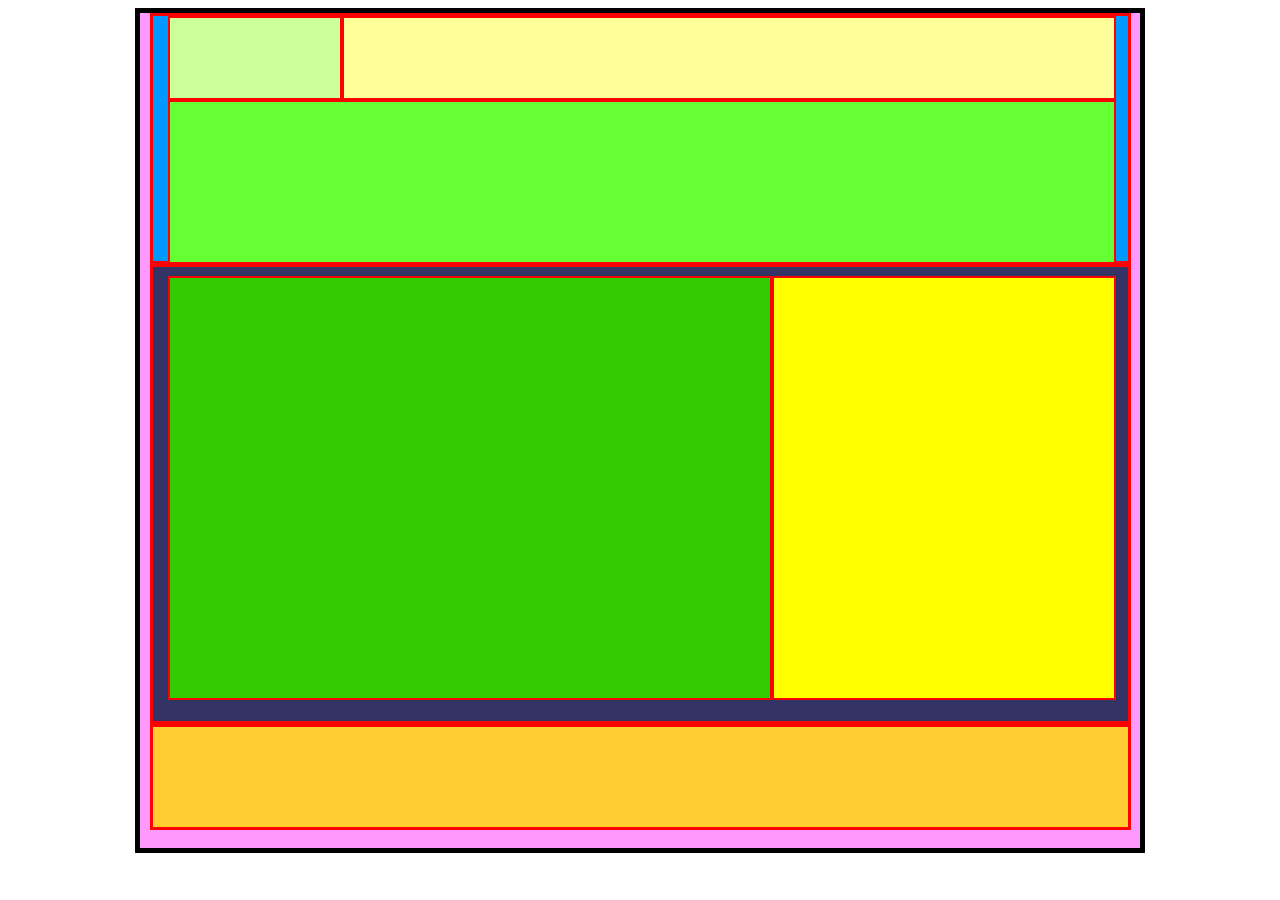
<file: lab9/shiyanshi.html>
<!DOCTYPE html>
<html>
<head>
	<title>lab10</title>
	<meta charset="utf-8">
	<style type="text/css">
	#wrap{
		width:1000px;
		height:835px;
		border:#000000 5px solid;
		background-color:#FF99FF;
		margin:auto;
	}
	#header{
		width:960px;
		height:245px;
		border:#FF0000 solid 3px;
		background-color:#0099FF;
		margin:auto;
		padding-left:15px;
	}
	#headerlogo{
		width:170px;
		height:80px;
		border:#FF0000 solid 2px;
		background-color: #CCFF99;
		margin:auto;
		float:left;
	}
	#headernav{
		width:770px;
		height:80px;
		border:#FF0000 solid 2px;
		background-color: #FFFF99;
		margin:auto;
		float:left;
	}
	#headerbanner{
		width:944px;
		height:160px;
		border:#FF0000 solid 2px;
		background-color: #66FF33;
		clear:both;
	}
	#content{
		width:960px;
		height:445px;
		border:#FF0000 solid 3px;
		background-color: #333366;
		margin:auto;
		padding-left:15px;
		padding-top:9px;
	}
	#contentleft{
		width:600px;
		height:420px;
		border:#FF0000 solid 2px;
		background-color: #33CC00;
		float:left;
	}
	#contentright{
		width:340px;
		height:420px;
		border:#FF0000 solid 2px;
		background-color: #FFFF00;
		float:left;
}
	#footer{
		width:960px;
		height:100px;
		border:#FF0000 solid 3px;
		background-color: #FFCC33;
		margin:auto;
		padding-left:15px;
	}	
	</style>
</head>
<body>
	<div id="wrap">
	<div id="header">
		<div id="headerlogo">&nbsp;</div>
   		<div id="headernav">&nbsp;</div>
    	<div id="headerbanner">&nbsp;</div>
	</div>
	<div id="content">
    	<div id="contentleft">&nbsp;</div>
    	<div id="contentright">&nbsp;</div>    
    </div>
	<div id="footer">&nbsp;</div>
</div>
</body>
</html>
</file>
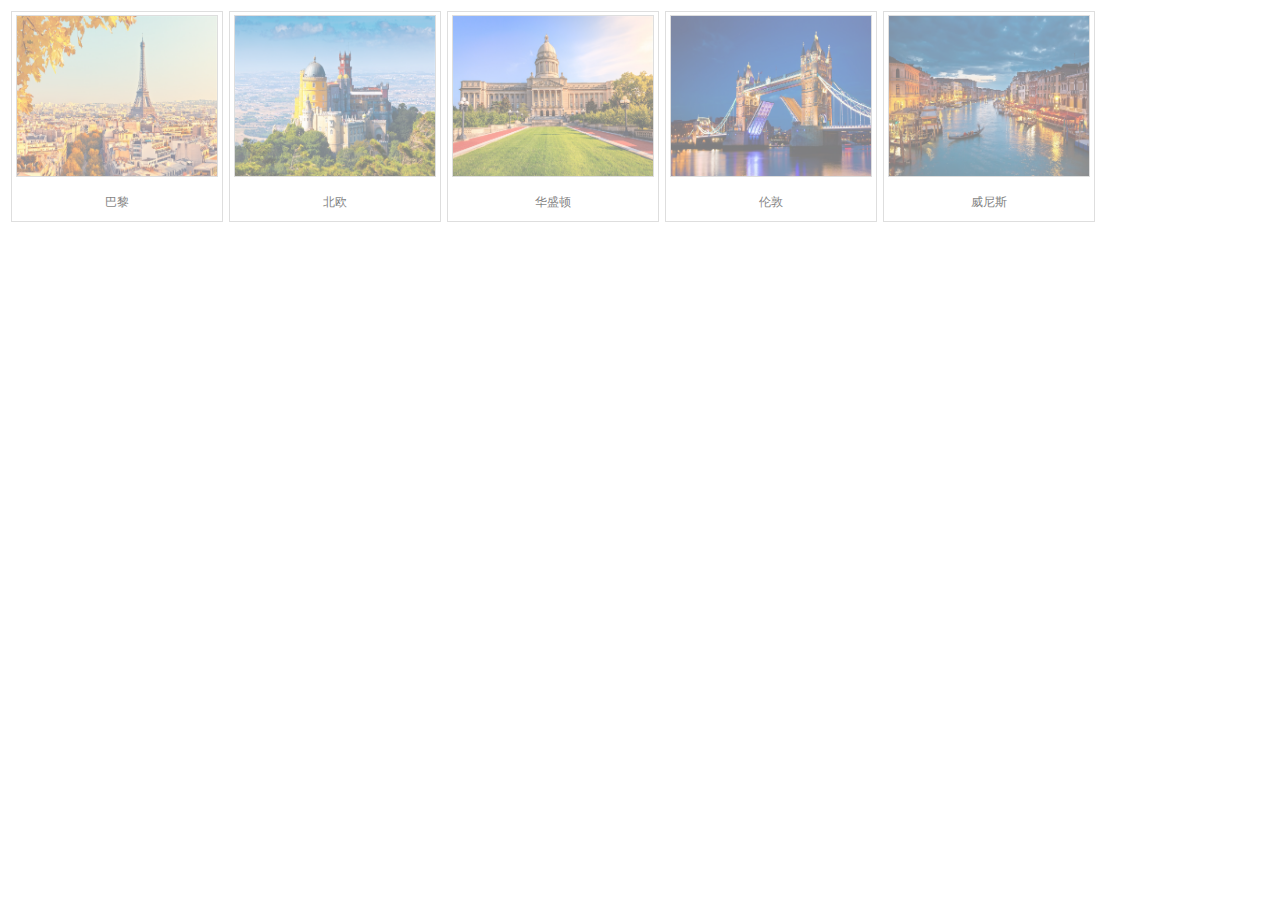
<file: lab9/shiyanshiyi.html>
<!DOCTYPE html>
<html>
<head>
    <meta http-equiv="Content-Type" content="text/html; charset=utf-8" />
    <title>个性化图片库</title>
    <style>
        div.imgage
        {
            margin:3px;
            border:1px solid #bebebe;
            height:auto;
            width:auto;
            float:left;
            text-align:center;
            opacity: 0.5;
        }
        div.imgage:hover
        {
            opacity: 1.0;
        }
        div.imgage img
        {
            display:inline;
            margin:3px;
            border:1px solid #bebebe;
            width: 200px;
            height: 160px;
        }
        div.imgage a:hover img
        {
            border:1px solid #333333;
        }
        div.desc
        {
            text-align:center;
            font-weight:normal;
            width:200px;
            font-size:12px;
            margin:10px 5px 10px 5px;
        }
    </style>
</head>
<body>
    <div class="imgage">
        <a target="_blank" href="images/pic1.jpg">
            <img src="images/pic1.jpg" alt="paris"/>
        </a>
        <div class="desc">巴黎</div>
    </div>
    <div class="imgage">
        <a target="_blank" href="images/pic2.jpg">
            <img src="images/pic2.jpg" alt="castle"/>
        </a>
        <div class="desc">北欧</div>
    </div>
    <div class="imgage">
        <a target="_blank" href="images/pic3.jpg">
            <img src="images/pic3.jpg" alt="White House"/>
        </a>
        <div class="desc">华盛顿</div>
    </div>
    <div class="imgage">
        <a target="_blank" href="images/pic4.jpg">
            <img src="images/pic4.jpg" alt="london"/>
        </a>
        <div class="desc">伦敦</div>
    </div>
    <div class="imgage">
        <a target="_blank" href="images/pic5.jpg">
            <img src="images/pic5.jpg" alt="Venice" />
        </a>
        <div class="desc">威尼斯</div>
    </div>
</body>
</html>
</file>
<file: lab7/css/style.css>
/*
主体样式
*/
*{
	padding: 0px;
	margin: 0px;
	border: 0px;
}
html{
	padding: 0px;
	color:#522a06; 
	text-align: center;
	font-size: 12px;
	font-family: '宋体'；
}
html img{
	border:0;
}
body{
	background-image: url(../images/bodybg.gif);
	margin-top: -15px;
}
body ul{
	list-style: none;
}
a{
	color: 	#522a06;
	text-decoration: none;
}
a:hover{
	text-decoration: underline;
}
/*

网页头部样式

*/
.header{
	height: 205px;
	background-image: url(../images/bg.gif);
	background-repeat: repeat-x;
}
.banner{
	width: 1000px;
	height: 164px;
	text-align: center;
}
.banner img{
	margin-top: 38px;
	margin-left: -200px;
}
.nav{
	height: 40px;
	background-image: url(../images/nav.jpg);
}
.nav_body{
	width: 1000px;
}
.nav_content{
	color: #FFFFFF;
	width: 800px;
	margin-left: 120px;
	font-weight: bolder;
}
.nav_content ul li{
	float: left;
}
.nav ul li a{
	color: #FFFFFF;
	line-height: 40px;
}

.nav ul li a:hover{
	color: #f9f603;
	text-decoration: none;
}
.nav_search{
	margin-right: -40px;
}
.nav_search input{
	width: 140px;
	height: 20px;
	float: right;
	margin-top: 11px;
	background-color:#f8f5ee;
}
.nav_search input[type='button']{
	color: #fff;
	width: 44px;
	height: 21px;
	margin-top: 11px;
	background-color: #000;
}
.content{
	width: 1000px;
	height: 54px;
	text-align: center;
	clear: both;
}
.content_top{
	overflow: hidden;
}
.content_bottom_left{
	width: 715px;
	height: 200px;
	float: left;
}
.content_bottom_right{
	width: 280px;
	height: 200px;
	margin:20px 20px 20px;
	float: right;
}
.news_pic{
	width: 324px;
	height: 243px;
	background-image: url(../images/news_bg.png);
	margin-top: 20px;
	float: left;
	margin-left: 150px;
}
.news_pic img{
	width: 300px;
	height: 200px;
	margin-top: 10px;
}
.word{
	width: 300px;
	height: 22px;
	margin-top: 5px;
	text-align: center;
}
.news_list{
	width: 300px;
	height: 250px;
	margin-left: 38px;
	margin-top: 20px;
	float: left;
	background-image: url(../images/change.png);
	background-repeat: no-repeat;
}
.news_list span{
	float: right;
}
.news_list ul{
	width: 340px;
	height: 210px;
	font-size: 12px;
	margin-top: 10px;
	line-height: 28px;
	float: left;
	text-align: left;
}
.news_list ul li span{
	float: right;
}
.news_announce{
	width: 277px;
	height: 240px;
	margin-right:-140px;
	margin-top: -250px;
	float: right;
}
.news{
	width: 277px;
	height: 30px;
	background-image: url(../images/board.png);
	background-repeat: no-repeat;
	background-position: center;
}
.ul{
	font-size: 12px;
	width: 277px;
	height: 205px;
	margin-top: 5px;
	text-align: left;
	background-image: url(../images/board_bg.png);
	background-repeat: no-repeat;
}
.ul li{
	width: 277px;
	margin-left: 5px;
	line-height: 28px;
}
.academic{
	width: 340px;
	height: 54px;
	margin-left: 150px;
	margin-top: 10px;
	float: left;
	background-image: url(../images/academic.png);
	background-repeat: no-repeat;
}
.academic span{
	float: right;
}
.academic ul{
	width: 350px;
	height: 135px;
	font-size: 12px;
	margin-top: 20px;
	line-height: 28px;
	float: left;
	text-align: left;
}
.academic ul li span{
	float: right;
}
.book_news{
	width: 340px;
	height: 54px;
	margin-left: 510px;
	margin-top: 10px;
	background-image: url(../images/book_news.png);
}
.book_news span{
	float: right;
	margin-right: 27px;
}
.book_news ul{
	width:360px;
	margin-top: 20px;
	line-height: 28px;
	float: left;
	text-align: left;
}
.book_news ul li span{
	float: right;
}
.fengcai{
	width: 700px;
	height: 240px;
	margin-top: 150px;
	margin-left: 150px;
	clear:both;
}

.fengcai span{
	margin-top: 10px;
	float: right;
	margin-right: -200px;
}
.div1{
	height: 60px;
	width: 450px;
	background-image: url(../images/fengcai_bg1.png);
}
.div2{
	width: 700px;
	height: 200px;
	background-image: url(../images/fengcai_bg2.png);
	background-repeat: no-repeat;
}
.div2 img{
	height: 136px;
	float: left;
	margin-top: 20px;
	margin-left: 19px;
}
.fengcai ul{
	list-style: none;
}
.content_bottom_right{
	width: 277px;
	height: 450px;
	margin-right: -420px;
	margin-top: -445px;
	float: right;
}
.content_bottom_right img {
	width: 224px;
	margin-top: 20px;
	float: right;
	margin: 20px 20px 20px;
}
.div3{
	width: 277px;
	height: 23px;
	background-image: url(../images/show.png);
	background-repeat: no-repeat;
	background-position: center;
}

.div4{
	width: 277px;
	height: 362px;
	float: left;
	margin-right: 60px;
	background-image: url(../images/show_bg.png);
	background-repeat: no-repeat;
	margin-top: 20px;
}

.div5{
	width: 224px;
	height: 80px;
	float: left;
	margin-left: 20px;
}

.div5 img{
	width: 28px;
	height: 20px;
	margin-top: 40px;
	float: right;
	margin-right: -20px;
}

.footer{
	height:105px;
	float: none;
	margin-top: 700px;
	margin-left: 300px;
	background-image: url(../images/foot.gif);
	background-repeat: no-repeat;
}
.footer ul li{
	font-weight: bolder;
	float: left;
	line-height: 8px;
	margin-left: 30px;
}
.footer img{
	margin-top: 20px;
	width: 600px;
	margin-left: -15px;
}
.f{
	margin-left:-450px;
}
</file>
<file: lab11/css/style.css>
body{
	width:1200px;
	height:1200px;
	background-image:url(../images/mg.jpg);
	background-repeat:repeat-x;
}
.header{
	width:1350px;
	height:250px;
	background-image:url(../images/shouye.jpg);
	margin-left:-10px;
	margin-top:-10px;
	background-repeat:repeat-x;
}
.banner img{
	width:200px;
	height:200px;
	margin-left:70px;
	margin-top:20px;
}
.nav{
	width:1350px;
	height:40px;
	background-image:url(../images/beijing13.jpg);
	margin-top:25px;
	background-repeat:repeat-x;
}
.nav_content ul li{

	list-style:none;
	padding-top:7px;
	padding-left:20px;
	margin-left:50px;
	text-decoration: none;
	float:left;
} 

.daohang{

	color:#000080;
	font-size:20px;
	font-family:'华文行楷';
	text-decoration: none;
}
.daohang:hover{
	color:red;
	font-size:20px;
	font-family:'华文行楷';
	text-decoration: none;
}


.nav_search input{
	width: 140px;
	height: 21px;
	float: right;
	margin-top: 7px;
	
	background-color:#f8f5ee;
}
.nav_search input[type='button']{
	color: #fff;
	width: 44px;
	height: 21px;
	margin-top: 8px;
	margin-right:100px;
	background-color: #000;
}
.footer{
	background-position: center;
	margin-left:400px;
	margin-top:80px;

}
</file>
<file: lab11/css/gaokao.css>
.zhuce{
	border: 1px #fff solid;
	width: 520px;
	height: 500px;
	margin-top:100px;
	margin-left:300px;
}
.one{
	width:1200px;
	height:300px;
	margin-left:60px;
	margin-top:50px;
	
}
.zi{
	color:#FF8000;
	font-size:22px;
	font-weight:bolder;
	font-family:'隶书';
	margin-left:100px;
}
.zhuce{

	width:300px;
	height:250px;
	margin-left:10px;
	margin-top:00px;
	background-image:url(../images/beijing44.jpg);
	float:left;
}
.tupian{
	width:800px;
	height:250px;
	margin-left:340px;
	margin-top:10px;
	
	background-image:url(../images/beijing44.jpg);
	background-repeat:repeat-x;
}
.pian{
	margin-left:20px;
	margin-top:20px;
}
.wenzi{
	color:#0000E3;
	font-size:28px;
	font-weight:bolder;
	font-family:'隶书';
	margin-top:10px;
	margin-left:160px;
}
.chengji{
	float:left;
}
.two{
	width:450px;
	height:320px;
	margin-left:75px;
	margin-top:-10px;
	padding:5px;
	
}
.three{
	width:450px;
	height:220px;
	color:#28004D;
	font-size:16px;
	line-height:33px;
	font-family:'行楷';
	margin-left:75px;
	margin-top:00px;
	padding:9px;
	
}
.four{margin-top:-580px;
	margin-right: 30px;
	width:550px;
	height:520px;
	color:#28004D;
	font-size:16px;
	line-height:33px;
	font-family:'行楷';
	
	float: right;
}
.five{
	
	margin-top:-10px;
	margin-left:100px;
	padding-top:30px;
	width:1200px;
	height:220px;
	
}
.gao{
	margin-left:450px;
	color:orange;
	font-size:35px;
	line-height:33px;
	font-family:'隶书';
}
.tu1{
	width:290px;
	height:320px;
	float:left;
}
.tu2{
	width:290px;
	height:320px;
	float:left;
}
.tu3{
	width:290px;
	height:320px;
	float:left;
}
.tu4{
	width:290px;
	height:320px;
	float:left;
}
.mianbao{
	color:red;
    font-style: 16px;
    font-family:'隶书';
    margin-left:150px;
    list-style:none;
}
.footer{
	margin-top:100px;
}
</file>
<file: lab11/css/shouye.css>
.benbu{
    margin-left:150px;
    margin-top:50px;
    padding-left:20px;
}
.jianjie{
    
    width:950px;
    height:150px;
    margin-left:100px;
}
.jianjiea{
    border:1px solid #bebebe;
    margin-left:125px;
    width:350px;
    height:150px;
    color:#191970;
    font-size:16px;
    font-family:'隶书';
    float:left;
}
.more1{
    width:10px;
    height:10px; 
    margin-top:110px;  
    margin-left:-30px;
    float:left;
}
.jianjieb{
    margin-left:55px;
    border:1px solid #bebebe;
    width:350px;
    height:150px;
    color:#191970;
    font-size:16px;
    font-family:'隶书';
    float:left;
}
.more2{
    width:10px;
    height:10px;
    margin-left:100px;
    float:left; 
}
 .nanxiaoqu{
    margin-top:-50px;
    margin-left:60px;
    padding-top: 10px;
    width:1000px;
    height:300px;    
}
.nanxiaoqu1{
    margin-top:10px;
    width:1000px;
    height:200px;    
}
.liebiao{
    margin-left:50px;
    margin-top:5px;
    width:1000px;
    height:200px;
}
.liebiao ul li {
     list-style:none;
}
.liebiao ul li a{
     color:#642100;
     font-size:14px;
     font-family:'黑体';
     text-decoration: none;
}
.liebiao1{
    margin-left:60px;
    margin-top:-5px;
    width:400px;
    height:150px;
   
    float:left;
}
.l:hover{
     color:#949449;
     font-size:14px;
     font-family:'黑体';
     text-decoration: none;
}
.liebiao2{
    margin-left:30px;
    margin-top:-5px;
    width:500px;
    height:150px;
    float:left;
}
.nanxiaoqu2{
    margin-top:-20px;
    width:1000px;
    height:200px;    
}
.nan5{
    margin-left:150px;
    width:100px;
    height:60px;
    float:left;
}
.nan2{
    margin-left:180px;
    width:100px;
    height:60px;
    float:left;
}
.nan3{
    margin-left:180px;
    width:100px;
    height:60px;
    float:left;
   }
.nan4{
    margin-left:150px;
    width:100px;
    height:60px;
    float:left;
}
.nan6{
    margin-left:180px;
    width:100px;
    height:60px;
    float:left;
}
.nan7{
    margin-left:180px;
    width:100px;
    height:60px;
    float:left;
}
.zi1{
    width:200px;
    height:50px;
    color:red;
    font-style: 16px;
    font-family:'隶书';
    margin-left:60px;
}
.zi2{
    width:200px;
    height:50px;
    color:red;
    font-style: 16px;
    font-family:'隶书';
    margin-left:100px;
}
.dazi{
    width:1000px;
    height:100px;
    color:red;
    font-size: 40px;
   text-decoration: none;
    margin-top:240px;
    margin-left:450px;
}
.dazi a{
    text-decoration: none;
}
.dazi a:hover{
     color:red;
     font-family:'华文行楷';
    text-decoration: none;
}
.mianbao{
    margin-top :350px;
    color:red;
    font-style: 16px;
    font-family:'隶书';
    margin-left:150px;
    list-style:none;
}
.imgage
        {
            margin:6px;
            border:1px solid #bebebe;
            height:auto;
            width:auto;
            float:left;
            text-align:center;
            opacity: 0.5;
        }
     .imgage:hover
        {
            opacity: 1.0;
        }
       .imgage img
        {
            display:inline;
            margin:3px;
            border:1px solid #bebebe;
            width: 200px;
            height: 160px;
        }
       .imgage a:hover img
        {
            border:1px solid #333333;
        }
        .desc
        {
            
            text-align:center;
            font-weight:normal;
            width:200px;
            font-size:12px;
            margin:10px 5px 10px 5px;
        }
</file>
<file: lab11/css/meishi.css>
.yi{
    margin-top:45px;
    margin-left:180px;
     width:1000px;
    height:220px;
   
}
.er{
    margin-top:18px;
    margin-left:180px;
     width:1000px;
    height:220px;
    
}
.san {
    margin-top:10px;
    margin-left:180px;
    width:1000px;
    height:220px;
   
}
.si{
    margin-top:-10px;
    margin-left:180px;
    width:1000px;
    height:220px;
    
}
.wu{
    margin-top:-5px;
    margin-left:185px;
    width:885px;
    height:250px;
    background-image: url(../images/beijing3.jpg);
}
.mianbao{
    color:red;
    font-style: 16px;
    font-family:'隶书';
    margin-left:150px;
    list-style:none;
}
.dan{
    width:150px;
}
.luiyanban{ 
    width:2000px; 
    background-image: url(../images/beijing3.jpg);}
.chongzhi{ 
    width:100px; 
    height:20px; 
    border:#CCCCCC 1px solid; 
    border-radius:5px;
    background:#e8e6e5; margin:10px;}

.luiyanban{ 
    width:500px; 
    margin:0 auto; 
    padding-bottom:0px;}
.luiyanban_z .xingbei{ margin:10px; }
.luiyanban_z .xingqu{ margin:10px;}
.luiyan{
     width:490px; 
     height:80px; 
     border:#dcc6ba 1px solid;
     padding:5px; }

.imgage
        {
            margin:6px;
            border:1px solid #bebebe;
            height:auto;
            width:auto;
            float:left;
            text-align:center;
            opacity: 0.5;
        }
     .imgage:hover
        {
            opacity: 1.0;
        }
       .imgage img
        {
            display:inline;
            margin:3px;
            border:1px solid #bebebe;
            width: 200px;
            height: 160px;
        }
       .imgage a:hover img
        {
            border:1px solid #333333;
        }
        .desc
        {
            
            text-align:center;
            font-weight:normal;
            width:200px;
            font-size:12px;
            margin:10px 5px 10px 5px;
        }
</file>
